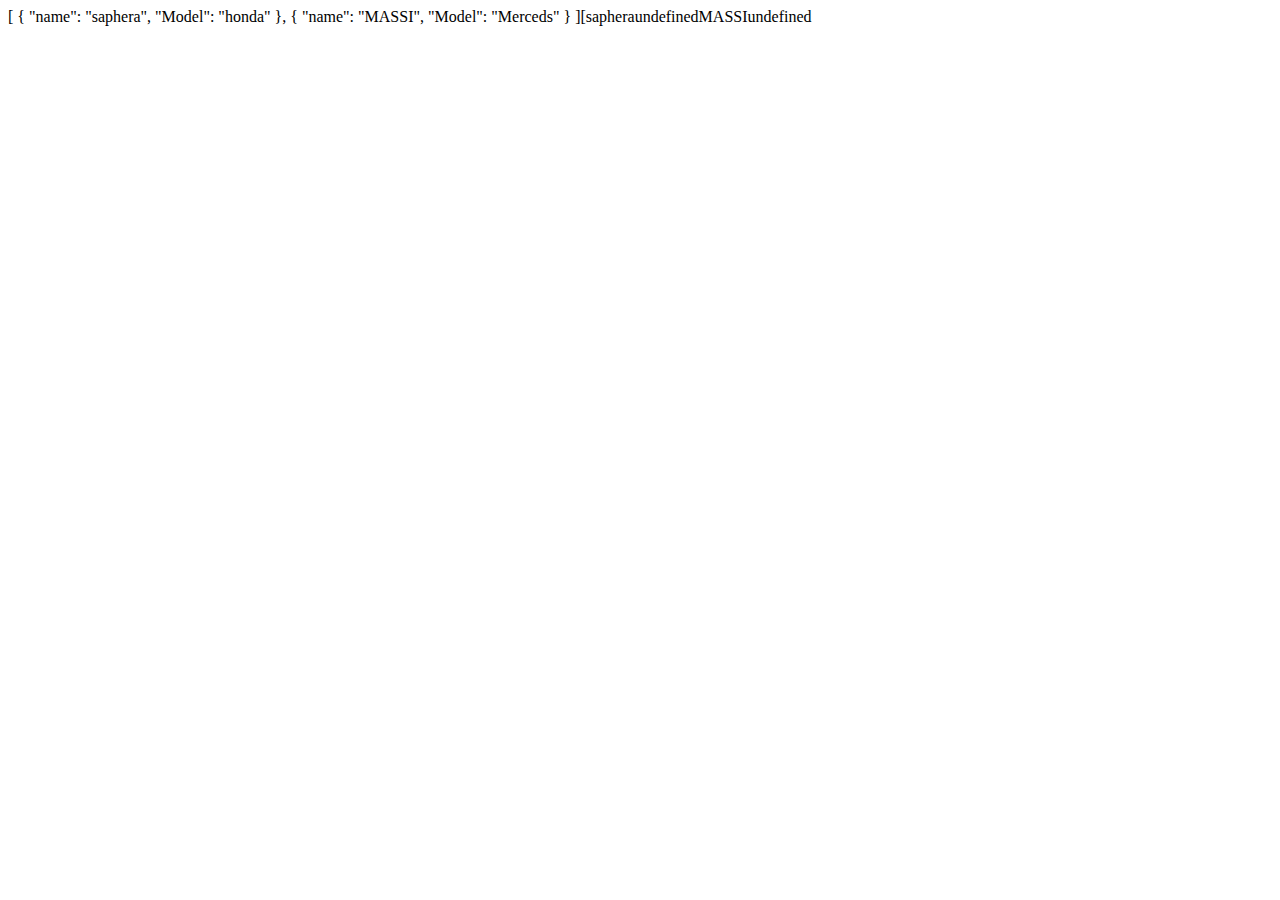
<file: WebApplication14/Practise for JS ,JSON AND AJAX/Index.html>
﻿<!DOCTYPE html>
<html>
<head>
    <meta charset="utf-8" />
    <!-- Bootstrap -->
    
    <meta name="viewport" content="width=device-width, initial-scale=1">
    <link href="https://cdn.jsdelivr.net/npm/bootstrap@5.1.3/dist/css/bootstrap.min.css"
          rel="stylesheet">
    <script src="https://cdn.jsdelivr.net/npm/bootstrap@5.1.3/dist/js/bootstrap.bundle.min.js"></script>
    <title></title>
</head>
<body>
    <div id="container" class="container">
        <header>
            <h1 id="text">JSON & AJAX</h1>
            <button id="zar" class="btn btn-danger   text-white" type="button">click here</button>
            <hr />

        </header>
        <div id="info">

        </div>
        <!--by this we featch the data from js to print -->
        <script src="JavaScript.js"></script>
        <!--<script src="script.js"></script>-->
    </div>
</body>
</html>
</file>
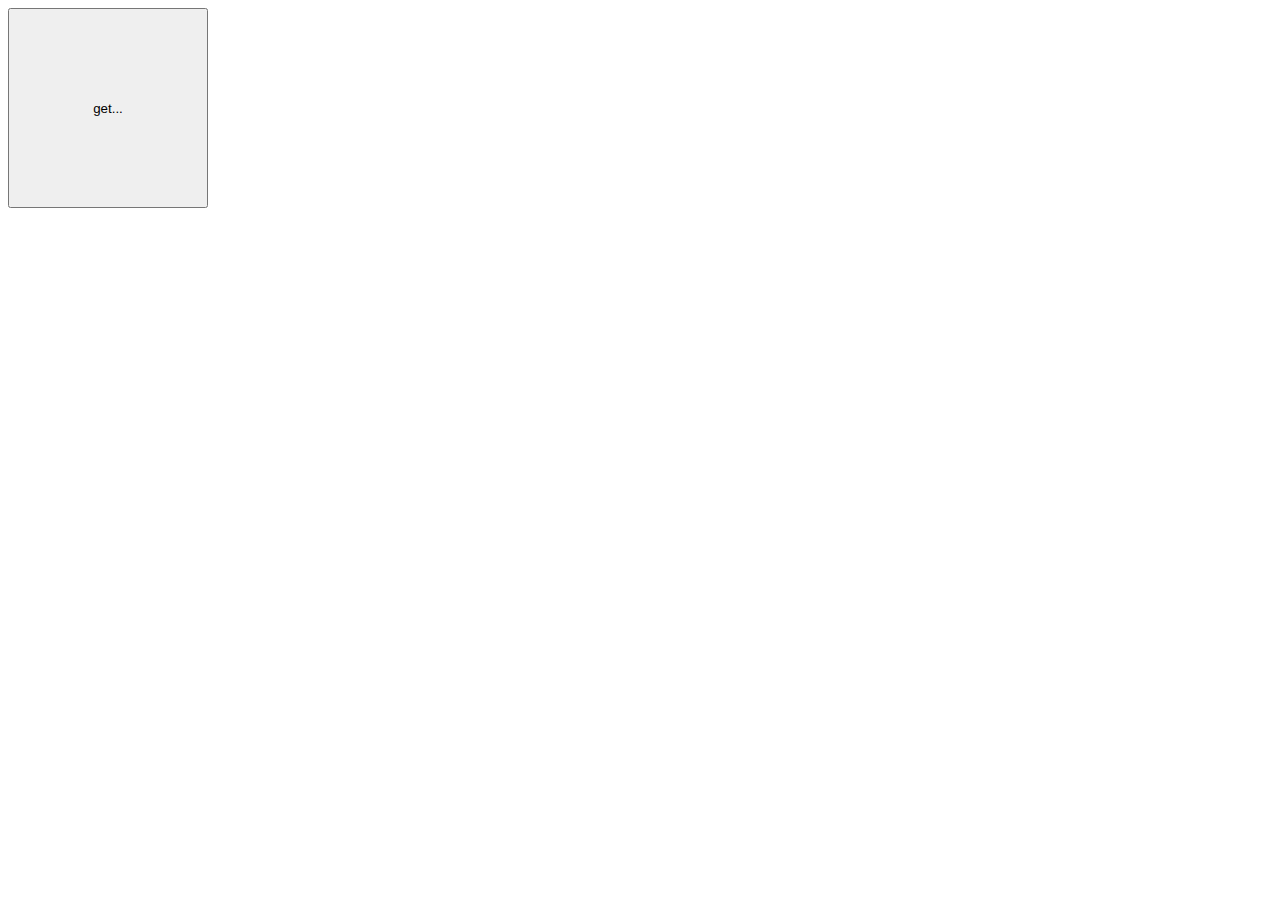
<file: WebApplication14/TestOFAlzeroAJAX/Index.html>
﻿<!DOCTYPE html>
<html>
<head>
    <meta charset="utf-8" />
    <title>AJAX</title>
    <style>
        body {
            background: center;
        }

        button {
            height: 200px;
            width: 200px;
        }
    </style>
    <script>
        function getRe() {


            var MyReq = new XMLHttpRequest(); // XMLHttpRequest: object exchange the data with the server behind the scnce
            MyReq.onreadystatechange = function () { //on ready state change :func called when Ready State change
                console.log(this.readyState);
                console.log(this.status);
                /*
                  readyState : the Status of the request
                  [0] Request not Innitialized
                  [1] Server Connection Established  الاتصال بالسرفر تم 
                  [2] Request Recieved 
                  [3] Proccing Request 
                  [4] Request is Finished  and response id ready 
                  status : The response  status code 
                */
                
                if (this.readyState == 4 && this.status === 200) {
                    console.log(this.responseText);
                }
                
            };
            // XMLHttpRequest .Open (Methode ,URL to get the Data from ,IAsync the defualt true)  I stopped in 1:12 part 2 Alzero  
            MyReq.open('GET', 'sewar.txt', true);
            MyReq.send();
        }
    </script>
</head>
<body>
    <button id="btn" onclick="getRe()">
        get...
    </button>
</body>

</html>
</file>
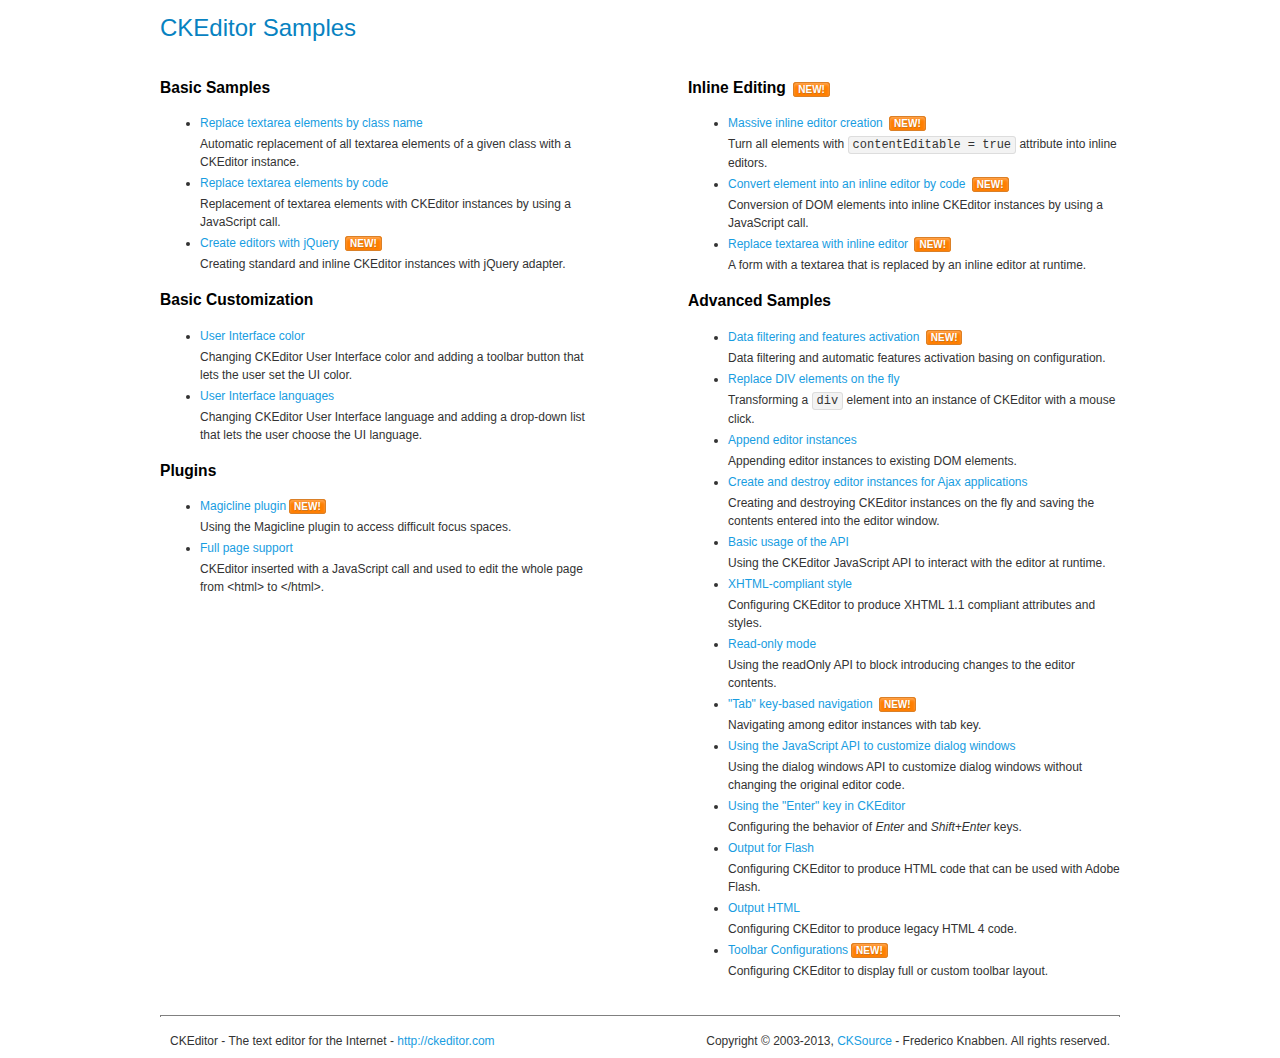
<file: WebApplication14/Dashboard/vendors/ckeditor/samples/index.html>
<!DOCTYPE html>
<!--
Copyright (c) 2003-2013, CKSource - Frederico Knabben. All rights reserved.
For licensing, see LICENSE.md or http://ckeditor.com/license
-->
<html>
<head>
	<title>CKEditor Samples</title>
	<meta charset="utf-8">
	<link rel="stylesheet" href="sample.css">
</head>
<body>
	<h1 class="samples">
		CKEditor Samples
	</h1>
	<div class="twoColumns">
		<div class="twoColumnsLeft">
			<h2 class="samples">
				Basic Samples
			</h2>
			<dl class="samples">
				<dt><a class="samples" href="replacebyclass.html">Replace textarea elements by class name</a></dt>
				<dd>Automatic replacement of all textarea elements of a given class with a CKEditor instance.</dd>

				<dt><a class="samples" href="replacebycode.html">Replace textarea elements by code</a></dt>
				<dd>Replacement of textarea elements with CKEditor instances by using a JavaScript call.</dd>

				<dt><a class="samples" href="jquery.html">Create editors with jQuery</a> <span class="new">New!</span></dt>
				<dd>Creating standard and inline CKEditor instances with jQuery adapter.</dd>
			</dl>

			<h2 class="samples">
				Basic Customization
			</h2>
			<dl class="samples">
				<dt><a class="samples" href="uicolor.html">User Interface color</a></dt>
				<dd>Changing CKEditor User Interface color and adding a toolbar button that lets the user set the UI color.</dd>

				<dt><a class="samples" href="uilanguages.html">User Interface languages</a></dt>
				<dd>Changing CKEditor User Interface language and adding a drop-down list that lets the user choose the UI language.</dd>
			</dl>


			<h2 class="samples">Plugins</h2>
<dl class="samples">
<dt><a class="samples" href="plugins/magicline/magicline.html">Magicline plugin</a><span class="new">New!</span></dt>
<dd>Using the Magicline plugin to access difficult focus spaces.</dd>

<dt><a class="samples" href="plugins/wysiwygarea/fullpage.html">Full page support</a></dt>
<dd>CKEditor inserted with a JavaScript call and used to edit the whole page from &lt;html&gt; to &lt;/html&gt;.</dd>
</dl>
		</div>
		<div class="twoColumnsRight">
			<h2 class="samples">
				Inline Editing <span class="new">New!</span>
			</h2>
			<dl class="samples">
				<dt><a class="samples" href="inlineall.html">Massive inline editor creation</a> <span class="new">New!</span></dt>
				<dd>Turn all elements with <code>contentEditable = true</code> attribute into inline editors.</dd>

				<dt><a class="samples" href="inlinebycode.html">Convert element into an inline editor by code</a> <span class="new">New!</span></dt>
				<dd>Conversion of DOM elements into inline CKEditor instances by using a JavaScript call.</dd>

				<dt><a class="samples" href="inlinetextarea.html">Replace textarea with inline editor</a> <span class="new">New!</span></dt>
				<dd>A form with a textarea that is replaced by an inline editor at runtime.</dd>

				
			</dl>

			<h2 class="samples">
				Advanced Samples
			</h2>
			<dl class="samples">
				<dt><a class="samples" href="datafiltering.html">Data filtering and features activation</a> <span class="new">New!</span></dt>
				<dd>Data filtering and automatic features activation basing on configuration.</dd>

				<dt><a class="samples" href="divreplace.html">Replace DIV elements on the fly</a></dt>
				<dd>Transforming a <code>div</code> element into an instance of CKEditor with a mouse click.</dd>

				<dt><a class="samples" href="appendto.html">Append editor instances</a></dt>
				<dd>Appending editor instances to existing DOM elements.</dd>

				<dt><a class="samples" href="ajax.html">Create and destroy editor instances for Ajax applications</a></dt>
				<dd>Creating and destroying CKEditor instances on the fly and saving the contents entered into the editor window.</dd>

				<dt><a class="samples" href="api.html">Basic usage of the API</a></dt>
				<dd>Using the CKEditor JavaScript API to interact with the editor at runtime.</dd>

				<dt><a class="samples" href="xhtmlstyle.html">XHTML-compliant style</a></dt>
				<dd>Configuring CKEditor to produce XHTML 1.1 compliant attributes and styles.</dd>

				<dt><a class="samples" href="readonly.html">Read-only mode</a></dt>
				<dd>Using the readOnly API to block introducing changes to the editor contents.</dd>

				<dt><a class="samples" href="tabindex.html">"Tab" key-based navigation</a> <span class="new">New!</span></dt>
				<dd>Navigating among editor instances with tab key.</dd>


				
<dt><a class="samples" href="plugins/dialog/dialog.html">Using the JavaScript API to customize dialog windows</a></dt>
<dd>Using the dialog windows API to customize dialog windows without changing the original editor code.</dd>

<dt><a class="samples" href="plugins/enterkey/enterkey.html">Using the &quot;Enter&quot; key in CKEditor</a></dt>
<dd>Configuring the behavior of <em>Enter</em> and <em>Shift+Enter</em> keys.</dd>

<dt><a class="samples" href="plugins/htmlwriter/outputforflash.html">Output for Flash</a></dt>
<dd>Configuring CKEditor to produce HTML code that can be used with Adobe Flash.</dd>

<dt><a class="samples" href="plugins/htmlwriter/outputhtml.html">Output HTML</a></dt>
<dd>Configuring CKEditor to produce legacy HTML 4 code.</dd>

<dt><a class="samples" href="plugins/toolbar/toolbar.html">Toolbar Configurations</a><span class="new">New!</span></dt>
<dd>Configuring CKEditor to display full or custom toolbar layout.</dd>

			</dl>
		</div>
	</div>
	<div id="footer">
		<hr>
		<p>
			CKEditor - The text editor for the Internet - <a class="samples" href="http://ckeditor.com/">http://ckeditor.com</a>
		</p>
		<p id="copy">
			Copyright &copy; 2003-2013, <a class="samples" href="http://cksource.com/">CKSource</a> - Frederico Knabben. All rights reserved.
		</p>
	</div>
</body>
</html>
</file>
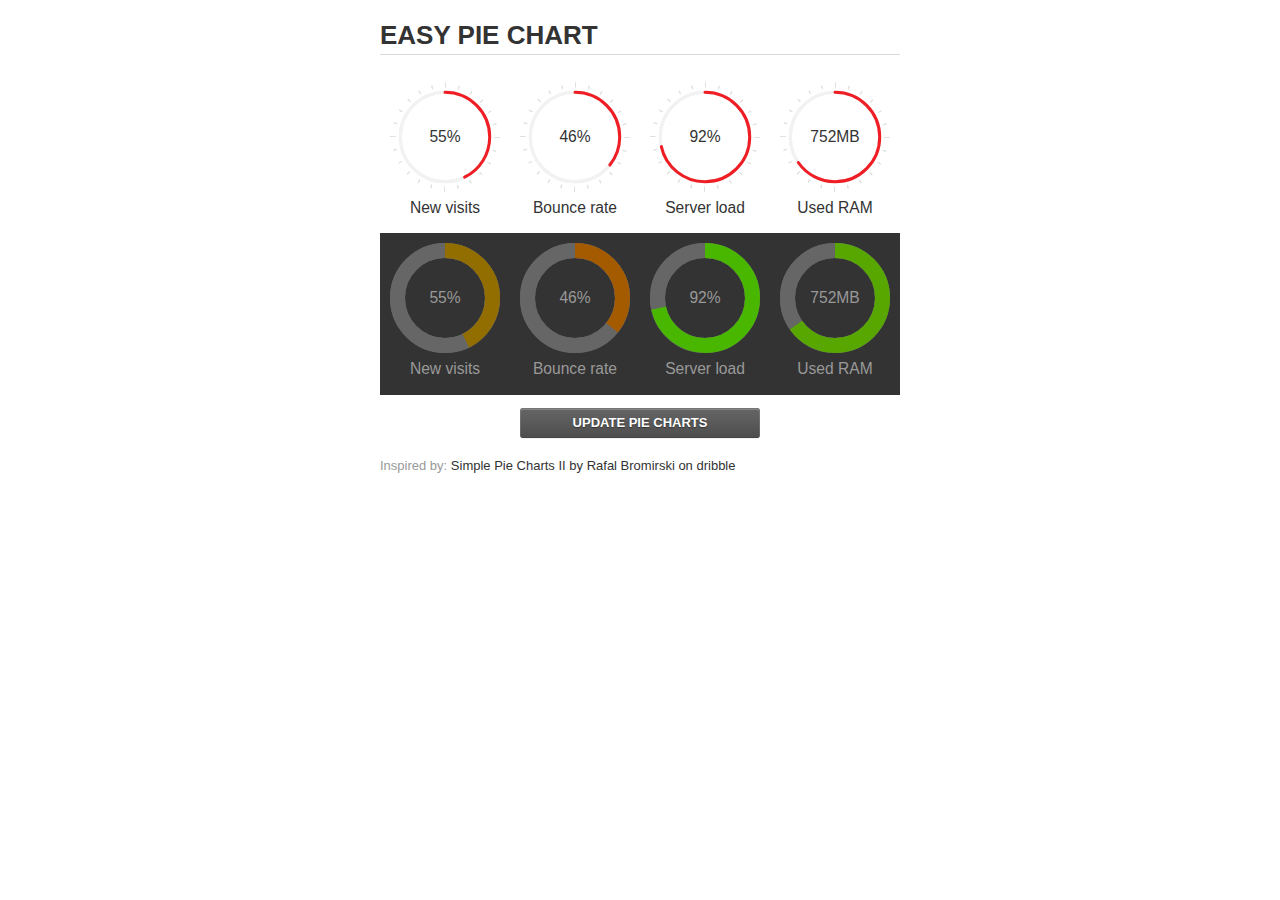
<file: WebApplication14/Dashboard/vendors/easypiechart/examples/index.html>
<!doctype html>
<html>
    <head>
        <meta charset="utf-8">
        <title>Easy Pie Chart</title>
        <script type="text/javascript" src="https://ajax.googleapis.com/ajax/libs/jquery/1.7.2/jquery.min.js"></script>
        <script type="text/javascript" src="http://html5shiv.googlecode.com/svn/trunk/html5.js"></script>
        <script type="text/javascript" src="excanvas.js"></script>
        <script type="text/javascript" src="../jquery.easy-pie-chart.js"></script>

        <link rel="stylesheet" type="text/css" href="style.css" media="screen">
        <link rel="stylesheet" type="text/css" href="../jquery.easy-pie-chart.css" media="screen">

        <meta name="viewport" content="width=device-width, initial-scale=1.0">

        <script type="text/javascript">
            var initPieChart = function() {
                $('.percentage').easyPieChart({
                    animate: 1000
                });
                $('.percentage-light').easyPieChart({
                    barColor: function(percent) {
                        percent /= 100;
                        return "rgb(" + Math.round(255 * (1-percent)) + ", " + Math.round(255 * percent) + ", 0)";
                    },
                    trackColor: '#666',
                    scaleColor: false,
                    lineCap: 'butt',
                    lineWidth: 15,
                    animate: 1000
                });

                $('.updateEasyPieChart').on('click', function(e) {
                  e.preventDefault();
                  $('.percentage, .percentage-light').each(function() {
                    var newValue = Math.round(100*Math.random());
                    $(this).data('easyPieChart').update(newValue);
                    $('span', this).text(newValue);
                  });
                });
            };
        </script>
    </head>
    <body onload="initPieChart();">
        <div class="container">
            <h1>EASY PIE CHART</h1>
            <div class="chart">
                <div class="percentage" data-percent="55"><span>55</span>%</div>
                <div class="label">New visits</div>
            </div>
            <div class="chart">
                <div class="percentage" data-percent="46"><span>46</span>%</div>
                <div class="label">Bounce rate</div>
            </div>
            <div class="chart">
                <div class="percentage" data-percent="92"><span>92</span>%</div>
                <div class="label">Server load</div>
            </div>
            <div class="chart">
                <div class="percentage" data-percent="84"><span>752</span>MB</div>
                <div class="label">Used RAM</div>
            </div>
            <div style="clear:both;"></div>
            <div class="dark">
                <div class="chart">
                    <div class="percentage-light" data-percent="55"><span>55</span>%</div>
                    <div class="label">New visits</div>
                </div>
                <div class="chart">
                    <div class="percentage-light" data-percent="46"><span>46</span>%</div>
                    <div class="label">Bounce rate</div>
                </div>
                <div class="chart">
                    <div class="percentage-light" data-percent="92"><span>92</span>%</div>
                    <div class="label">Server load</div>
                </div>
                <div class="chart">
                    <div class="percentage-light" data-percent="84"><span>752</span>MB</div>
                    <div class="label">Used RAM</div>
                </div>
                <div style="clear:both;"></div>
            </div>

            <p><a href="#" class="button updateEasyPieChart">Update pie charts</a></p>

            <p class="credits">Inspired by: <a href="http://drbl.in/ezuc" target="_blank">Simple Pie Charts II by Rafal Bromirski on dribble</a></p>
        </div>
    </body>
</html>
</file>
<file: WebApplication14/Dashboard/vendors/ckeditor/samples/sample.css>
/*
Copyright (c) 2003-2013, CKSource - Frederico Knabben. All rights reserved.
For licensing, see LICENSE.md or http://ckeditor.com/license
*/

html, body, h1, h2, h3, h4, h5, h6, div, span, blockquote, p, address, form, fieldset, img, ul, ol, dl, dt, dd, li, hr, table, td, th, strong, em, sup, sub, dfn, ins, del, q, cite, var, samp, code, kbd, tt, pre
{
	line-height: 1.5em;
}

body
{
	padding: 10px 30px;
}

input, textarea, select, option, optgroup, button, td, th
{
	font-size: 100%;
}

pre, code, kbd, samp, tt
{
	font-family: monospace,monospace;
	font-size: 1em;
}

body {
    width: 960px;
    margin: 0 auto;
}

code
{
	background: #f3f3f3;
	border: 1px solid #ddd;
	padding: 1px 4px;

	-moz-border-radius: 3px;
	-webkit-border-radius: 3px;
	border-radius: 3px;
}

abbr
{
	border-bottom: 1px dotted #555;
	cursor: pointer;
}

.new
{
	background: #FF7E00;
	border: 1px solid #DA8028;
	color: #fff;
	font-size: 10px;
	font-weight: bold;
	padding: 1px 4px;
	text-shadow: 0 1px 0 #C97626;
	text-transform: uppercase;
	margin: 0 0 0 3px;

	-moz-border-radius: 3px;
	-webkit-border-radius: 3px;
	border-radius: 3px;

	-moz-box-shadow: 0 2px 3px 0 #FFA54E inset;
	-webkit-box-shadow: 0 2px 3px 0 #FFA54E inset;
	box-shadow: 0 2px 3px 0 #FFA54E inset;
}

h1.samples
{
	color: #0782C1;
	font-size: 200%;
	font-weight: normal;
	margin: 0;
	padding: 0;
}

h1.samples a
{
	color: #0782C1;
	text-decoration: none;
	border-bottom: 1px dotted #0782C1;
}

.samples a:hover
{
	border-bottom: 1px dotted #0782C1;
}

h2.samples
{
	color: #000000;
	font-size: 130%;
	margin: 15px 0 0 0;
	padding: 0;
}

p, blockquote, address, form, pre, dl, h1.samples, h2.samples
{
	margin-bottom: 15px;
}

ul.samples
{
	margin-bottom: 15px;
}

.clear
{
	clear: both;
}

fieldset
{
	margin: 0;
	padding: 10px;
}

body, input, textarea
{
	color: #333333;
	font-family: Arial, Helvetica, sans-serif;
}

body
{
	font-size: 75%;
}

a.samples
{
	color: #189DE1;
	text-decoration: none;
}

form
{
	margin: 0;
	padding: 0;
}

pre.samples
{
	background-color: #F7F7F7;
	border: 1px solid #D7D7D7;
	overflow: auto;
	padding: 0.25em;
	white-space: pre-wrap; /* CSS 2.1 */
	word-wrap: break-word; /* IE7 */
	-moz-tab-size: 4;
	-o-tab-size: 4;
	-webkit-tab-size: 4;
	tab-size: 4;
}

#footer
{
	clear: both;
	padding-top: 10px;
}

#footer hr
{
	margin: 10px 0 15px 0;
	height: 1px;
	border: solid 1px gray;
	border-bottom: none;
}

#footer p
{
	margin: 0 10px 10px 10px;
	float: left;
}

#footer #copy
{
	float: right;
}

#outputSample
{
	width: 100%;
	table-layout: fixed;
}

#outputSample thead th
{
	color: #dddddd;
	background-color: #999999;
	padding: 4px;
	white-space: nowrap;
}

#outputSample tbody th
{
	vertical-align: top;
	text-align: left;
}

#outputSample pre
{
	margin: 0;
	padding: 0;
}

.description
{
	border: 1px dotted #B7B7B7;
	margin-bottom: 10px;
	padding: 10px 10px 0;
	overflow: hidden;
}

label
{
	display: block;
	margin-bottom: 6px;
}

/**
 *	CKEditor editables are automatically set with the "cke_editable" class
 *	plus cke_editable_(inline|themed) depending on the editor type.
 */

/* Style a bit the inline editables. */
.cke_editable.cke_editable_inline
{
	cursor: pointer;
}

/* Once an editable element gets focused, the "cke_focus" class is
   added to it, so we can style it differently. */
.cke_editable.cke_editable_inline.cke_focus
{
	box-shadow: inset 0px 0px 20px 3px #ddd, inset 0 0 1px #000;
	outline: none;
	background: #eee;
	cursor: text;
}

/* Avoid pre-formatted overflows inline editable. */
.cke_editable_inline pre
{
	white-space: pre-wrap;
	word-wrap: break-word;
}

/**
 *	Samples index styles.
 */

.twoColumns,
.twoColumnsLeft,
.twoColumnsRight
{
	overflow: hidden;
}

.twoColumnsLeft,
.twoColumnsRight
{
	width: 45%;
}

.twoColumnsLeft
{
	float: left;
}

.twoColumnsRight
{
	float: right;
}

dl.samples
{
	padding: 0 0 0 40px;
}
dl.samples > dt
{
	display: list-item;
	list-style-type: disc;
	list-style-position: outside;
	margin: 0 0 3px;
}
dl.samples > dd
{
	margin: 0 0 3px;
}
.warning
{
    color: #ff0000;
	background-color: #FFCCBA;
    border: 2px dotted #ff0000;
	padding: 15px 10px;
	margin: 10px 0;
}

/* Used on inline samples */

blockquote
{
	font-style: italic;
	font-family: Georgia, Times, "Times New Roman", serif;
	padding: 2px 0;
	border-style: solid;
	border-color: #ccc;
	border-width: 0;
}

.cke_contents_ltr blockquote
{
	padding-left: 20px;
	padding-right: 8px;
	border-left-width: 5px;
}

.cke_contents_rtl blockquote
{
	padding-left: 8px;
	padding-right: 20px;
	border-right-width: 5px;
}

img.right {
    border: 1px solid #ccc;
    float: right;
    margin-left: 15px;
    padding: 5px;
}

img.left {
    border: 1px solid #ccc;
    float: left;
    margin-right: 15px;
    padding: 5px;
}
</file>
<file: WebApplication14/Dashboard/vendors/easypiechart/examples/style.css>
body {
    font: 13px/1.4 'Helvetica Neue', 'Helvetica','Arial', sans-serif;
    color: #333;
}

.container {
    width: 520px;
    margin: auto;
}

h1 {
    border-bottom: 1px solid #d9d9d9;
}

a {
    color: #be2221;
    text-decoration: none;
}

.chart {
    float: left;
    margin: 10px;
}

.percentage,
.label {
    text-align: center;
    color: #333;
    font-weight: 100;
    font-size: 1.2em;
    margin-bottom: 0.3em;
}

.credits {
    padding-top: 0.5em;
    clear: both;
    color: #999;
}

.credits a {
    color: #333;
}

.dark {
    background: #333;
}

.dark .percentage-light,
.dark .label {
    text-align: center;
    color: #999;
    font-weight: 100;
    font-size: 1.2em;
    margin-bottom: 0.3em;
}


.button {
  -webkit-box-shadow: inset 0 0 1px #000, inset 0 1px 0 1px rgba(255,255,255,0.2), 0 1px 1px -1px rgba(0, 0, 0, .5);
  -moz-box-shadow: inset 0 0 1px #000, inset 0 1px 0 1px rgba(255,255,255,0.2), 0 1px 1px -1px rgba(0, 0, 0, .5);
  box-shadow: inset 0 0 1px #000, inset 0 1px 0 1px rgba(255,255,255,0.2), 0 1px 1px -1px rgba(0, 0, 0, .5);
  -webkit-border-radius: 3px;
  -moz-border-radius: 3px;
  border-radius: 3px;
  padding: 6px 20px;
  font-weight: bold;
  text-transform: uppercase;
  display: block;
  margin: auto;
  max-width: 200px;
  text-align: center;
  background-color: #5c5c5c;
  background-image: -moz-linear-gradient(top, #666666, #4d4d4d);
  background-image: -ms-linear-gradient(top, #666666, #4d4d4d);
  background-image: -webkit-gradient(linear, 0 0, 0 100%, from(#666666), to(#4d4d4d));
  background-image: -webkit-linear-gradient(top, #666666, #4d4d4d);
  background-image: -o-linear-gradient(top, #666666, #4d4d4d);
  background-image: linear-gradient(top, #666666, #4d4d4d);
  background-repeat: repeat-x;
  filter: progid:DXImageTransform.Microsoft.gradient(startColorstr='#666666', endColorstr='#4d4d4d', GradientType=0);
  color: #ffffff;
  text-shadow: 0 1px 1px #333333;
}
.button:hover {
  color: #ffffff;
  text-decoration: none;
  background-color: #616161;
  background-image: -moz-linear-gradient(top, #6b6b6b, #525252);
  background-image: -ms-linear-gradient(top, #6b6b6b, #525252);
  background-image: -webkit-gradient(linear, 0 0, 0 100%, from(#6b6b6b), to(#525252));
  background-image: -webkit-linear-gradient(top, #6b6b6b, #525252);
  background-image: -o-linear-gradient(top, #6b6b6b, #525252);
  background-image: linear-gradient(top, #6b6b6b, #525252);
  background-repeat: repeat-x;
  filter: progid:DXImageTransform.Microsoft.gradient(startColorstr='#6b6b6b', endColorstr='#525252', GradientType=0);
}
.button:active {
  background-color: #575757;
  background-image: -moz-linear-gradient(top, #616161, #474747);
  background-image: -ms-linear-gradient(top, #616161, #474747);
  background-image: -webkit-gradient(linear, 0 0, 0 100%, from(#616161), to(#474747));
  background-image: -webkit-linear-gradient(top, #616161, #474747);
  background-image: -o-linear-gradient(top, #616161, #474747);
  background-image: linear-gradient(top, #616161, #474747);
  background-repeat: repeat-x;
  filter: progid:DXImageTransform.Microsoft.gradient(startColorstr='#616161', endColorstr='#474747', GradientType=0);
  -webkit-transform: translate(0, 1px);
  -moz-transform: translate(0, 1px);
  -ms-transform: translate(0, 1px);
  -o-transform: translate(0, 1px);
  transform: translate(0, 1px);
}
.button:disabled {
  background-color: #dddddd;
  background-image: -moz-linear-gradient(top, #e7e7e7, #cdcdcd);
  background-image: -ms-linear-gradient(top, #e7e7e7, #cdcdcd);
  background-image: -webkit-gradient(linear, 0 0, 0 100%, from(#e7e7e7), to(#cdcdcd));
  background-image: -webkit-linear-gradient(top, #e7e7e7, #cdcdcd);
  background-image: -o-linear-gradient(top, #e7e7e7, #cdcdcd);
  background-image: linear-gradient(top, #e7e7e7, #cdcdcd);
  background-repeat: repeat-x;
  filter: progid:DXImageTransform.Microsoft.gradient(startColorstr='#e7e7e7', endColorstr='#cdcdcd', GradientType=0);
  color: #939393;
  text-shadow: 0 1px 1px #fff;
}

@media screen and (max-device-width: 480px) {
  .container{
    width: 100%;
  }
}
</file>
